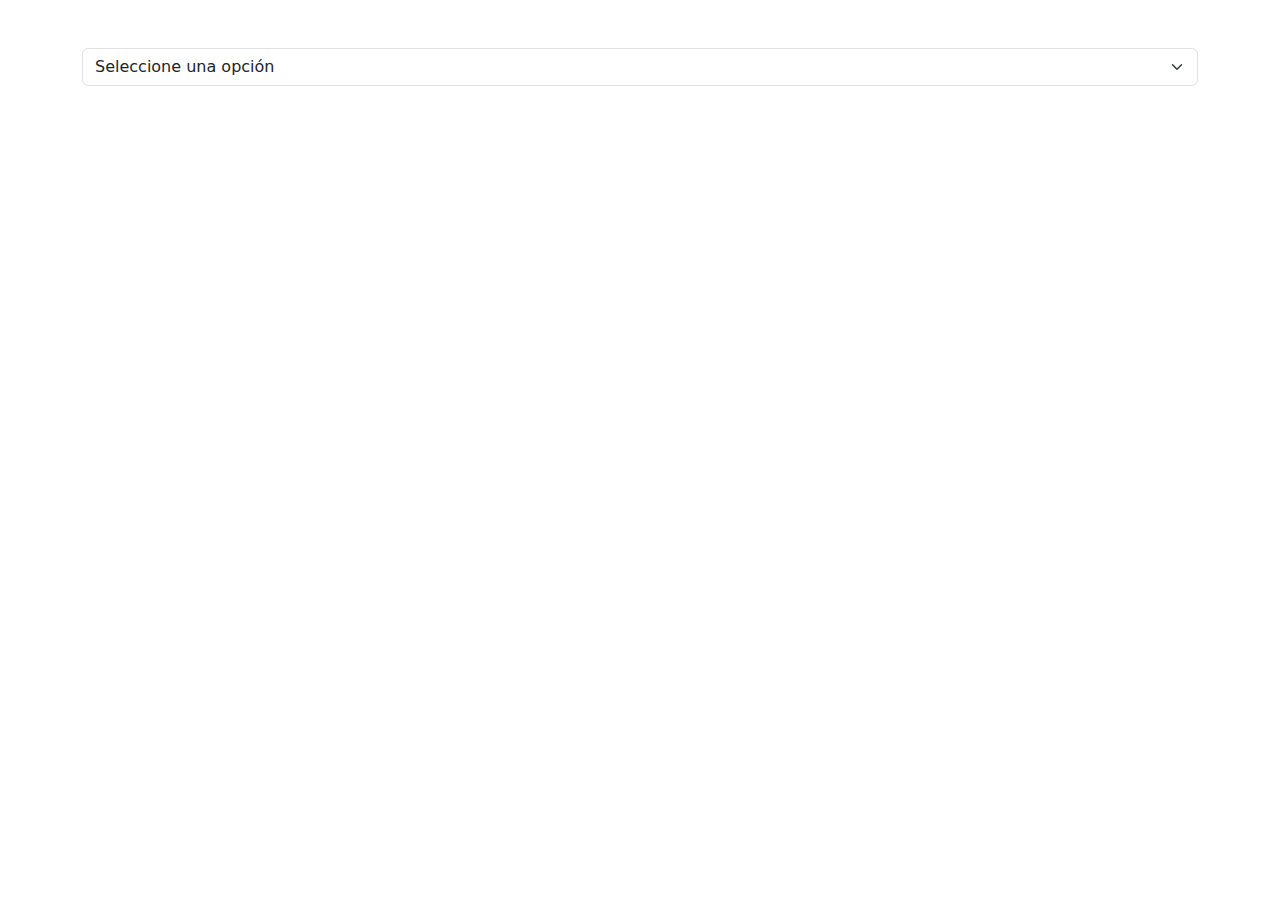
<file: inventario castores/2dologin.html>
<!doctype html>
<html lang="en">
<head>
    <meta charset="utf-8">
    <meta name="viewport" content="width=device-width, initial-scale=1">
    <title>Ventana Flotante Login</title>
    <link href="https://stackpath.bootstrapcdn.com/bootstrap/5.3.0/css/bootstrap.min.css" rel="stylesheet">
    <style>
        /* Estilo para el fondo oscuro detrás del modal */
        .modal-overlay {
            position: fixed;
            top: 0;
            left: 0;
            width: 100%;
            height: 100%;
            background: rgba(0, 0, 0, 0.5);
            display: none;
            justify-content: center;
            align-items: center;
        }

        /* Estilo para el modal */
        .modal-content {
            background: #0e6850;
            padding: 20px;
            border-radius: 5px;
            box-shadow: 0 5px 15px rgba(0, 0, 0, 0.3);
            width: 300px;
            text-align: center;
        }

        /* Estilo adicional para centrar el logo */
        .imagen-logo {
            display: block;
            margin-left: auto;
            margin-right: auto;
        }

        /* Ajustes específicos para los inputs */
        .form-control {
            width: 100%; /* Ocupan todo el ancho del contenedor */
            text-align: left; /* Texto alineado a la izquierda */
        }

        /* Espaciado entre campos */
        .form-floating {
            margin-bottom: 15px; /* Añade espacio entre los campos */
        }

        /* Ajustes de labels dentro de form-floating */
        .form-floating > label {
            padding-left: 10px; /* Añade un poco de padding para separar el texto del borde */
        }

        .btn-secondary {
            background-color: #dc1b1b;
        }
    </style>
</head>
<body>
    <div class="container mt-5">
        <select id="showModal" class="form-select">
            <option selected>Seleccione una opción</option>
            <option value="login">Abrir Login</option>
        </select>
    </div>

    <!-- Estructura del modal -->
    <div id="modal" class="modal-overlay">
        <div class="modal-content">
            <form id="loginForm" class="body-form">
                <img class="mb-4 m-auto imagen-logo" src="images/logo.jpg" alt="" width="150" height="120">
                <h1 class="h3 mb-3 fw-normal">Iniciar sesión</h1>

                <!-- Espacio añadido entre los inputs -->
                <div class="form-floating mb-3">
                    <label for="floatingInput">Usuario</label>
                    <input type="email" class="form-control" id="floatingInput" placeholder="Usuario">
                </div>

                <div class="form-floating mb-3">
                    <label for="floatingPassword">Contraseña</label>
                    <input type="password" class="form-control" id="floatingPassword" placeholder="Password">
                </div>

                <!-- Contenedor para los botones -->
                <div class="d-flex justify-content-between">
                    <button type="button" class="btn btn-secondary" id="cancelBtn">Cancelar</button>
                    <button type="submit" class="btn btn-primary" id="btnAcceder">Acceder</button>
                    <button type="button" class="btn btn-light" id="btnSoloVer">Solo ver</a></button>
                </div>
            </form>
        </div>
    </div>

    <script src="https://code.jquery.com/jquery-3.6.0.min.js"></script>
    <script src="https://stackpath.bootstrapcdn.com/bootstrap/5.3.0/js/bootstrap.bundle.min.js"></script>
    <script>
        // Función para mostrar el modal cuando se seleccione "Abrir Login"
        document.getElementById('showModal').addEventListener('change', function() {
            if (this.value === 'login') {
                document.getElementById('modal').style.display = 'flex';
            }
        });

        // Función para ocultar el modal cuando se hace clic en "Cancelar"
        document.getElementById('cancelBtn').addEventListener('click', function() {
            document.getElementById('modal').style.display = 'none';
            document.getElementById('showModal').selectedIndex = 0;

        });

        // Agregar un evento de clic al botón "Solo ver"
        document.getElementById('btnSoloVer').addEventListener('click', function() {
            // Redirigir a la página deseada
            window.location.href = 'https://javascript.info/array'; // Reemplaza 'otra_pagina.html' con la URL de la página a la que quieres redirigir
            document.getElementById('showModal').selectedIndex = 0;
        });

        // Usuarios y contraseñas válidos
        const usuariosValidos = [
            { email: 'administrador@admin.com', contrasena: 'admin123' },
            { email: 'encargadoD2@encar.com', contrasena: 'encarD2' },
            { email: 'encargadoD1@encar.com', contrasena: 'encarD1' }
        ];

        // Función para validar el acceso
        function validarAcceso(email, contrasena) {
            return usuariosValidos.some(user => user.email === email && user.contrasena === contrasena);
        }

        // Manejo del formulario de login
        document.getElementById('loginForm').addEventListener('submit', function(event) {
            event.preventDefault();
            const email = document.getElementById('floatingInput').value;
            const contrasena = document.getElementById('floatingPassword').value;

            if (validarAcceso(email, contrasena)) {
                window.location.href = 'index.html';
            document.getElementById('showModal').selectedIndex = 0;
            } else {
                alert('Usuario o contraseña incorrectos');
            }
        });
    </script>
</body>
</html>
</file>
